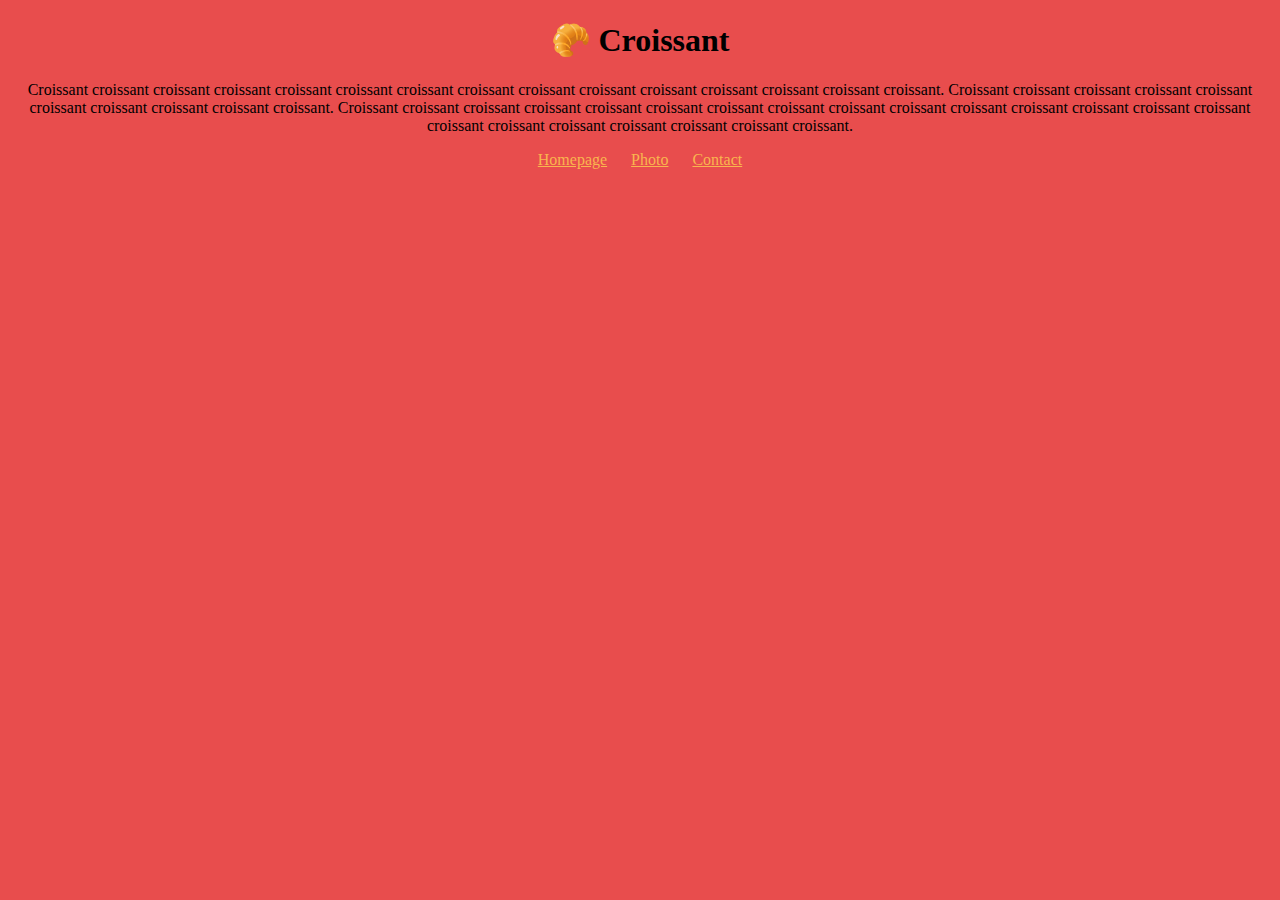
<file: index.html>
<!DOCTYPE html>
<html lang="en">
  <head>
    <meta charset="UTF-8" />
    <meta http-equiv="X-UA-Compatible" content="IE=edge" />
    <meta name="viewport" content="width=device-width, initial-scale=1.0" />
    <link rel="stylesheet" href="/styles.css" />
    <title>The best croissant in New York - Croissant.com</title>
    <meta name="description" content="Taste the best croissant in town" />
  </head>
  <body>
    <h1>🥐 Croissant</h1>
    <p>
      Croissant croissant croissant croissant croissant croissant croissant
      croissant croissant croissant croissant croissant croissant croissant
      croissant. Croissant croissant croissant croissant croissant croissant
      croissant croissant croissant croissant. Croissant croissant croissant
      croissant croissant croissant croissant croissant croissant croissant
      croissant croissant croissant croissant croissant croissant croissant
      croissant croissant croissant croissant croissant.
    </p>
    <footer>
      <a href="/" title="Home"> Homepage</a>
      <a href="/photo.html" title="Croissant photo"> Photo</a>
      <a href="/contact.html" title="Contact Croissant.com"> Contact</a>
    </footer>
  </body>
</html>
</file>
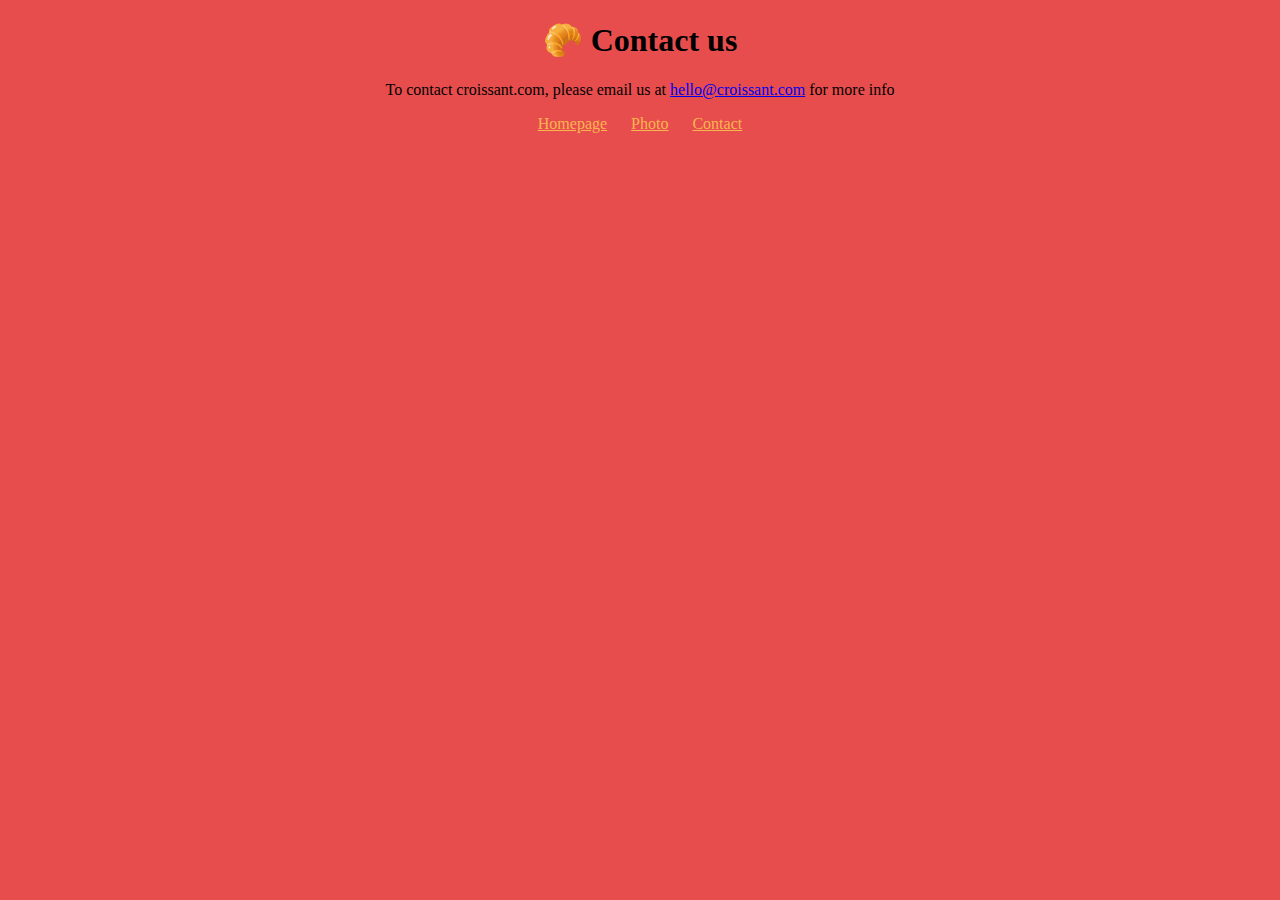
<file: contact.html>
<!DOCTYPE html>
<html lang="en">
  <head>
    <meta charset="UTF-8" />
    <meta http-equiv="X-UA-Compatible" content="IE=edge" />
    <meta name="viewport" content="width=device-width, initial-scale=1.0" />
    <link rel="stylesheet" href="/styles.css" />
    <title>Contact us - Croissant.com</title>
    <meta
      name="description"
      content="Contact croissant.com to learn more about our homemade croissants"
    />
  </head>
  <body>
    <h1>🥐 Contact us</h1>
    <p>
      To contact croissant.com, please email us at
      <a href="mailto:hello@croissant.com" title="contact us by email"
        >hello@croissant.com</a
      >
      for more info
    </p>
    <footer>
      <a href="/" title="Home"> Homepage</a>
      <a href="/photo.html" title="Croissant photo"> Photo</a>
      <a href="/contact.html" title="Contact Croissant.com"> Contact</a>
    </footer>
  </body>
</html>
</file>
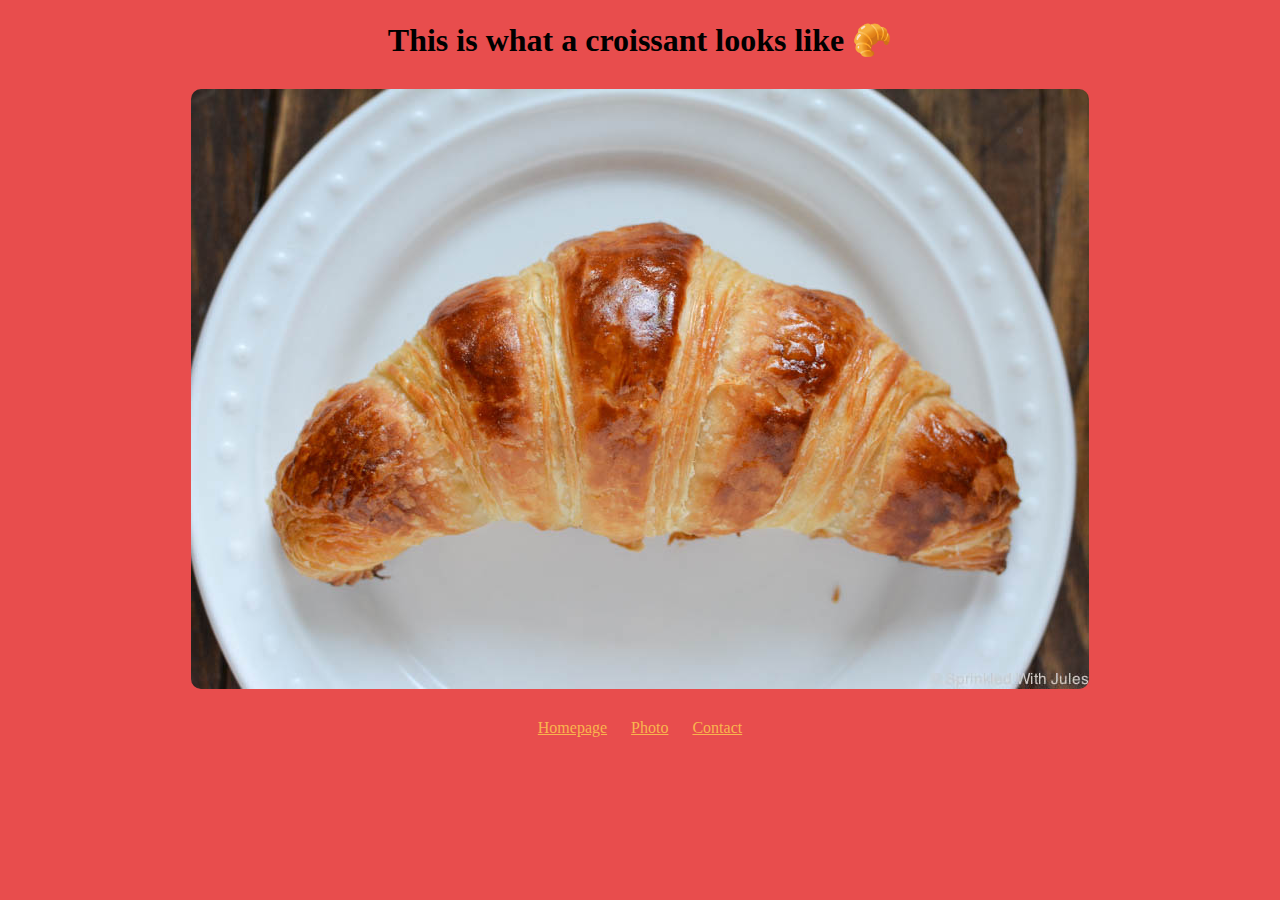
<file: photo.html>
<!DOCTYPE html>
<html lang="en">
  <head>
    <meta charset="UTF-8" />
    <meta http-equiv="X-UA-Compatible" content="IE=edge" />
    <meta
      name="viewport"
      content="width=
  , initial-scale=1.0"
    />
    <link rel="stylesheet" href="/styles.css" />
    <title>This is what a croissant looks like</title>
    <meta
      name="description"
      content="Enjoy a beautiful picture of a homemade croissant"
    />
  </head>
  <body>
    <h1>This is what a croissant looks like 🥐</h1>
    <img
      src="/croissant.jpg"
      alt="Delicious croissant"
      class="croissant-photo"
    />
    <footer>
      <a href="/" title="Home"> Homepage</a>
      <a href="/photo.html" title="Croissant photo"> Photo</a>
      <a href="/contact.html" title="Contact Croissant.com"> Contact</a>
    </footer>
  </body>
</html>
</file>
<file: styles.css>
body {
  background: #e84d4d;
}

h1,
p {
  text-align: center;
}

.croissant-photo {
  max-width: 100%;
  border-radius: 10px;
  display: block;
  margin: 30px auto;
}

footer {
  text-align: center;
}

footer a {
  margin: 0 10px;
  color: rgb(249, 181, 78);
}
</file>
